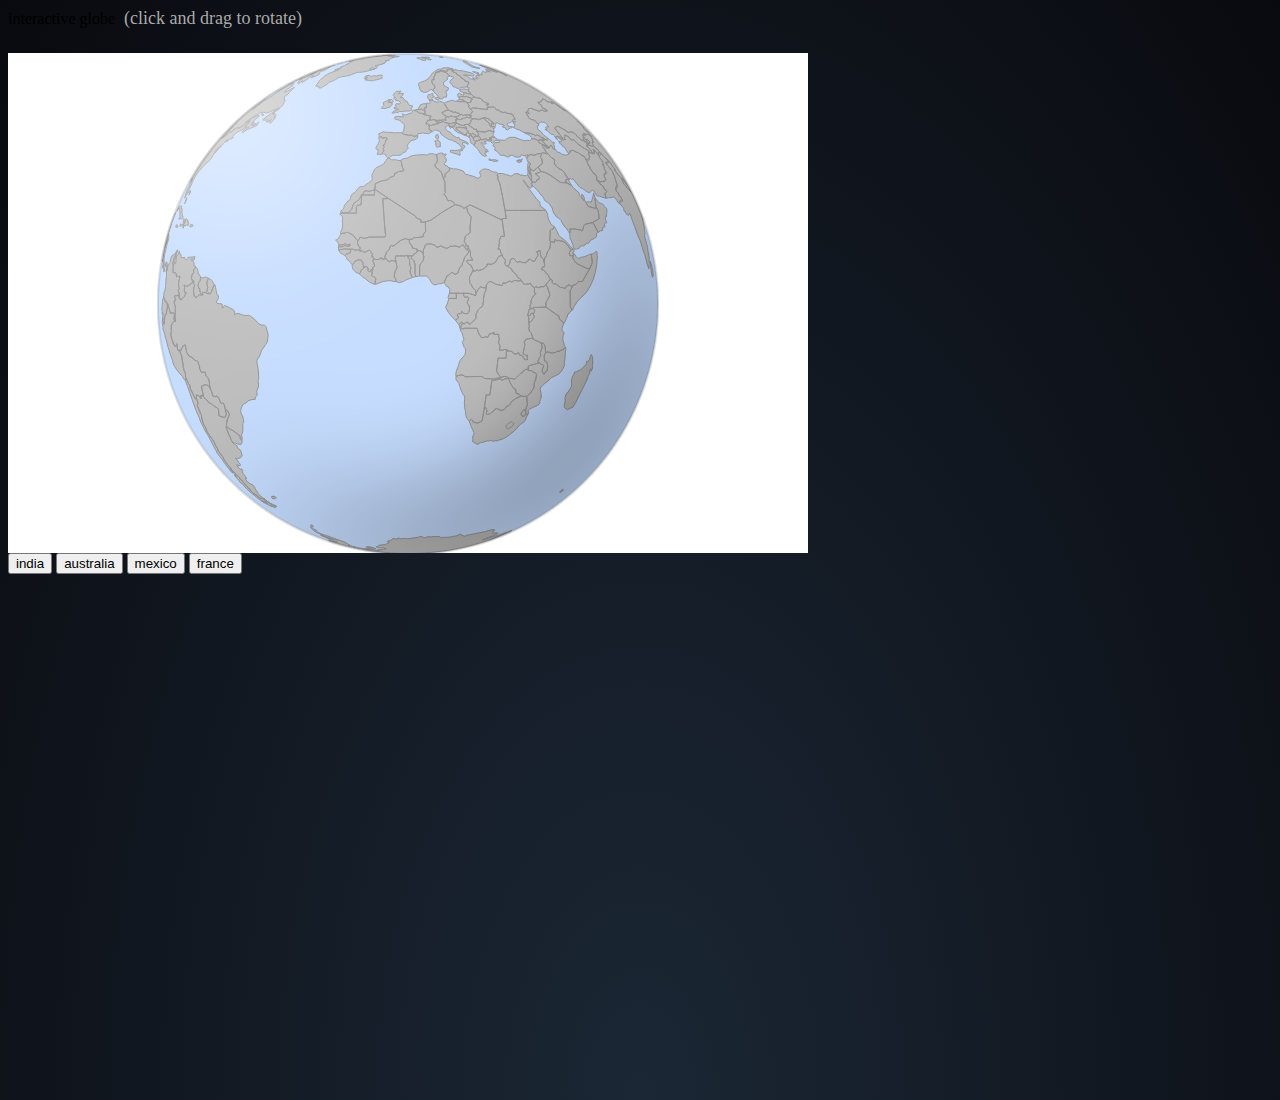
<file: globe.html>
<!DOCTYPE html>
<html>
  <head>
    <title>interactive globe using pooch.js</title>
    <script type="text/javascript" src="./src/pooch.js"></script>
    <script type="text/javascript" src="./src/world-shapes.js"></script>
    <script type="text/javascript" src="./src/world-data.js"></script>
  </head>

  <body onload="adjustLayout()">

    <link rel="stylesheet" type="text/css" href="http://fonts.googleapis.com/css?family=Lato" />
    <link rel="stylesheet" type="text/css" href="./css/style.css" />

    <script id="popupLayout1" type="text/html">
      <div class="pooch-popup1">
        <div class="pooch-popup1-title">data.admin</div>
        <div class="pooch-popup1-prop" style="width:220px"><span style="font-weight:bold">data.continent</span> &nbsp;(data.economy)</div>
        <div class="pooch-popup1-divider"></div>
        <div class="pooch-popup1-prop">Population</div>
        <div class="pooch-popup1-val">exec {var popRnd = data.pop_est >> 0; pooch.helpers.formatNumber (popRnd)}</div>
        <div class="pooch-popup1-prop">Gross domestic product</div>
        <div class="pooch-popup1-val">exec {var gdpRnd = data.gdp_md_est >> 0; "$" + pooch.helpers.formatNumber (gdpRnd) + "M"}</div>
        <div class="pooch-popup1-prop" style="width:80px;">Income group</div>
        <div class="pooch-popup1-val" style="width:140px;">data.income_grp</div>
        <div class="pooch-popup1-heightAdj"></div>
      </div>
    </script>

    <div class="pooch-title" style="margin-bottom:24px">interactive globe<span style="font-size:18px;color:#AAA;"> &nbsp;(click and drag to rotate)</span></div>
    
    <div class="pooch-stage" style="height:500px"></div>

    <script type="text/javascript">
      var offsetLng   = 0,
          offsetLat   = 0,
          lastMouseX  = 0,
          lastMouseY  = 0,
          spinTime    = 0,
          spinDur     = 10,
          symCur      = null,
          isAnimating = false,
          initialPos  = { x: 0, y: 0 },
          mouseIsDown = false,
          radians     = Math.PI / 180;
          data1        = pooch.data ([pooch_world_shapes, pooch_world_data]).key ("adm0_a3"),
          popup1       = pooch.popup ("popupLayout1"),
          symbols1     = pooch.symbolGroup ("poly").data (data1)
                                                   .shapePoints ("polygons")
                                                   .fillColor ("190, 190, 190")
                                                   .strokeColor ("150,150,150")
                                                   .fillColorHighlight ("194, 171, 168")
                                                   .strokeColorHighlight ("130, 130, 130")
                                                   .strokeWidthHighlight (1)
                                                   .batch (true)
                                                   .layer ("back")
                                                   .popup (popup1),
          chart1       = pooch.chart (".pooch-stage").symbolGroup ([symbols1])
                                                     .height (500)
                                                     .width (800)
                                                     .projection (customOrtho)
                                                     .bounds ([1, 1.6, -1, -1.6]);
      function adjustLayout ()
      {
        chart1.mouseDown (onMouseDown);
        chart1.mouseMove (onMouseMove);
        pooch.fetch (document).mouseUp(function () { mouseIsDown = false; chart1.mouseIgnore (false); });
        pooch.fetch ("#pooch_back_chart0").css ({ "background-color": "#c6ddff" });
        pooch.fetch ("#pooch_main_chart0").css ({ "background-image": "url(./images/globe-cover.png)", "background-position": "center center" });
        setTimeout (chart1.draw, 500);
      }
      function onMouseDown (e)
      {
        lastMouseX  = e.localX;
        lastMouseY  = e.localY;
        chart1.mouseIgnore (true);
        popup1.hide ();
        mouseIsDown = true;
      }
      function onMouseMove (e)
      {
        if (mouseIsDown && !isAnimating)
        {
          var distX = (lastMouseX - e.localX) * 0.005;
          var distY = (lastMouseY - e.localY) * 0.005;
          if (distX || distY)
          {
            if (distX < 0) offsetLng      = offsetLng + distX > -3.15 ? offsetLng + distX : 3.15;
            else if (distX > 0) offsetLng = offsetLng + distX > -3.15 ? offsetLng + distX : 3.15;
            if (distY < 0) offsetLat      = offsetLat - distY < 0.8 ? offsetLat - distY : 0.8;
            else if (distY > 0) offsetLat = offsetLat - distY > -0.8 ? offsetLat - distY : -0.8;
            symbols1.fillColor ("190, 190, 190");
            chart1.draw ();
          }
          lastMouseX = e.localX;
          lastMouseY = e.localY;
        }
      }
      function spinToLocation (endX, endY, sym)
      {
        function spin (startX, startY, endX, endY)
        {
          if (spinTime <= spinDur)
          {
            offsetLng = pooch.helpers.valueTween (startX, endX, spinTime, spinDur, "easeOut");
            offsetLat = pooch.helpers.valueTween (startY, endY, spinTime, spinDur, "easeOut");
            symbols1.fillColor (function (sym, data) { return data.adm0_a3 === symCur ? "194, 171, 168" : "190, 190, 190" });
            chart1.draw ();
            spinTime++;
            setTimeout (function () { spin (startX, startY, endX, endY); }, 50);
          }
          else
          {
            isAnimating = false;
            spinTime    = 0;
            chart1.mouseIgnore (false);
          }
        }
        if (!isAnimating)
        {
          symCur      = sym;
          isAnimating = true;
          chart1.mouseIgnore (true);
          spin (offsetLng, offsetLat, endX, endY);
        }
      }
      function customOrtho (x, y, initial)
      {
        var ratio     = 58,
            radius    = 6371,
            distMax   = 10000,
            lat       = y / ratio,
            lng       = x / ratio,
            projX     = Math.cos (lat) * Math.sin (lng  - offsetLng),
            projY     = Math.cos (offsetLat) * Math.sin (lat) - Math.sin (offsetLat) * Math.cos (lat) * Math.cos (lng  - offsetLng),
            destLat   = (y - offsetLat * ratio) * radians,
            destLon   = (x - (offsetLng * ratio)) * radians,
            latRadOff = (offsetLat * ratio) * radians,
            latRad    = y * radians,
            ang       = Math.sin (destLat / 2) * Math.sin (destLat / 2) + Math.sin (destLon / 2) * Math.sin (destLon / 2) * Math.cos (latRadOff) * Math.cos (latRad),
            cir       = 2 * Math.atan2 (Math.sqrt (ang), Math.sqrt (1 - ang)),
            dist      = radius * cir;
        initialPos    = initial ? null : initialPos;
        if (dist > distMax)
        {
          if (initialPos !== null)
          {
            projX = initialPos.x;
            projY = initialPos.y;
          }
          else
          {
            if (projX < 0)
            {
              projX = -2;
              if (projY <= 0) projY = -2;
              else projY = 2;
            }
            if (projX > 0)
            {
              projX = 2;
              if (projY <= 0) projY = -2;
              else projY = 2;
            }
            initialPos = { x: projX, y: projY };
          }
        }
        return { x: projX, y: projY };
      }
    </script>

    <div class="pooch-button-container">
      <button class="pooch-button" onclick="spinToLocation (1.325, 0.425, 'IND')">india</button>
      <button class="pooch-button" onclick="spinToLocation (2.315, -0.465, 'AUS')">australia</button>
      <button class="pooch-button" onclick="spinToLocation (-1.634, 0.35, 'MEX')">mexico</button>
      <button class="pooch-button" onclick="spinToLocation (0.03, 0.7, 'FRA')">france</button>
    </div>

  </body>

</html>
</file>
<file: css/style.css>
/* html{
  height: 200%;
  background: radial-gradient(ellipse at bottom, #1b2735 0%, #090a0f 100%);
  overflow-y: auto;
} */
html{
  height: 1100px;
}

body{
  max-height: 100%;
  background: radial-gradient(ellipse at bottom, #1b2735 0%, #090a0f 100%);
  
}

.water {
fill: #00248F;
cursor: move;
}

.land {
fill: #A98B6F;
stroke: #FFF;
stroke-width: 0.7px;
cursor: move;
}

.land:hover {
fill:#33CC33;
stroke-width: 1px;
}

.focused {
fill: #33CC33;
}

#selectCountry {
position: absolute;
top: 150px;
left: 580px;
border: solid #ccc 1px;
padding: 3px;
box-shadow: inset 1px 1px 2px #ddd8dc;
}

.countryTooltip {
position: absolute;
display: none;
background: #fff;
padding: 5px;
text-align: left;
border: solid #ccc 1px;
color: #666;
font-size: 14px;
font-family: sans-serif;
}

.chartTooltip {
position: absolute;
display: none;
background: #fff;
padding: 0px;
text-align: left;
border: solid #ccc 1px;
color: #666;
font-size: 14px;
font-family: sans-serif;
}

.navbar-header {
  float: left;
  padding: 15px;
  text-align: center;
  width: 100%;
}
.navbar-brand {float:none;}

.navText{
  color: white;
}

/* Style the buttons inside the tab */
.tab button {
  background-color: inherit;
  float: left;
  border: none;
  outline: none;
  cursor: pointer;
  padding: 14px 16px;
  transition: 0.3s;
  font-size: 17px;
}

/* Change background color of buttons on hover */
.tab button:hover {
  background-color: #ddd;
}

/* Create an active/current tablink class */
.tab button.active {
  background-color: #ccc;
}

.chartT{
  top: 250px;
  left: 700px;
  position: absolute;  
  overflow: hidden;
  border: 1px solid #ccc;
  background-color: #f1f1f1;
  
}

#closeBtn {
  float: right;
}

#closeBtn:hover{
  cursor: pointer;
}
</file>
